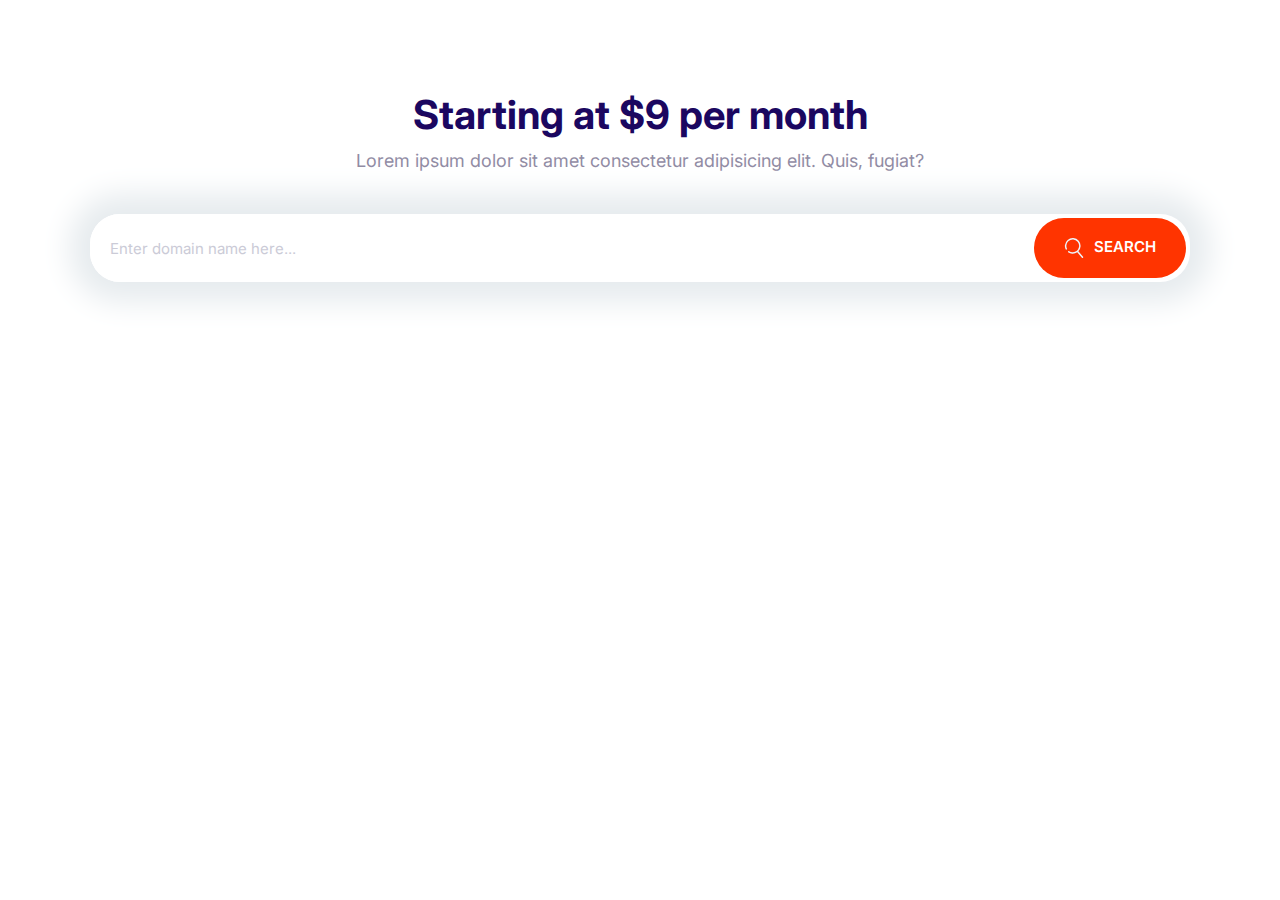
<file: index.html>
<!DOCTYPE html>
<html lang="en">
  <head>
    <meta charset="UTF-8" />
    <meta http-equiv="X-UA-Compatible" content="IE=edge" />
    <meta name="viewport" content="width=device-width, initial-scale=1.0" />
    <title>Document</title>
    <link rel="preconnect" href="https://fonts.googleapis.com" />
    <link rel="preconnect" href="https://fonts.gstatic.com" crossorigin />
    <link
      href="https://fonts.googleapis.com/css2?family=Inter:wght@400;600;700&display=swap"
      rel="stylesheet"
    />
    <link rel="stylesheet" href="css/normalize.css" />
    <link rel="stylesheet" href="css/styles.css" />
  </head>
  <body>
    <section class="block container block-domain">
      <header class="block__header">
        <h2>Starting at $9 per month</h2>
        <p>
          Lorem ipsum dolor sit amet consectetur adipisicing elit. Quis, fugiat?
        </p>
      </header>
      <div class="input-group">
        <input
          type="text"
          class="input"
          placeholder="Enter domain name here..."
        />
        <button class="btn btn--accent">
          <img
            class="icon icon--primary"
            src="images/search.svg"
            alt=""
          />Search
        </button>
      </div>
    </section>
    <script src="js/main.js"></script>
  </body>
</html>
</file>
<file: css/styles.css>
:root {
  --color-primary: #2584ff;
  --color-secondary: #00d9ff;
  --color-accent: #ff3400;
  --color-headings: #1b0760;
  --color-body: #918ca4;
  --color-body-darker: #5c5577;
  --color-border: #ccc;
  --border-radius: 30px;
}

*,
*::after,
*::before {
  box-sizing: border-box;
}

/*Typography*/

html {
  font-size: 62.5%;
}

body {
  font-family: Inter, Arial, Helvetica, sans-serif;
  font-size: 2.4rem;
  line-height: 1.5;
  color: var(--color-body);
}

h1,
h2,
h3 {
  color: var(--color-headings);
  margin-bottom: 1rem;
  line-height: 1.1;
}

h1 {
  font-size: 7rem;
}

h2 {
  font-size: 4rem;
}

h3 {
  font-size: 3rem;
  margin-bottom: 1rem;
}

p {
  margin-top: 0;
}

@media screen and (min-width: 1024px) {
  body {
    font-size: 1.8rem;
  }
  h1 {
    font-size: 8rem;
  }
  h2 {
    font-size: 4rem;
  }
  h3 {
    font-size: 2.4rem;
  }
}

/*Link*/

a {
  text-decoration: none;
}

.link-arrow {
  color: var(--color-accent);
  text-transform: uppercase;
  font-size: 2rem;
  font-weight: bold;
}

.link-arrow:after {
  content: "-->";
  margin-left: 5px;
  transition: margin 0.15s;
}

.link-arrow:hover::after {
  margin-left: 10px;
}

@media screen and (min-width: 1024px) {
  .link-arrow {
    font-size: 1.5rem;
  }
}

/*Badges*/

.badge {
  border-radius: 20px;
  font-size: 2rem;
  font-weight: 600;
  padding: 0.5rem 2rem;
  white-space: nowrap;
}

.badge--primary {
  background: var(--color-primary);
  color: #fff;
}

.badge--secondary {
  background: var(--color-secondary);
  color: #fff;
}

.badge--small {
  font-size: 1.6rem;
}

@media screen and (min-width: 1024px) {
  .badge {
    font-size: 1.2rem;
  }

  .badge--small {
    font-size: 1.2rem;
  }
}

/*List*/

.list {
  list-style: none;
  padding-left: 0;
  color: var(--color-headings);
}

.list--inline .list__item {
  display: inline-block;
  margin-right: 2rem;
}

.list--tick {
  list-style-image: url(../images/tick.svg);
  padding-left: 3rem;
}

.list--tick .list__item {
  padding-left: 0.5rem;
  margin-bottom: 1rem;
}

@media screen and (min-width: 1024px) {
  .list--tick .list__item {
    padding-left: 0;
  }
}

/*Icons*/

.icon {
  width: 40px;
  height: 40px;
}

.icon--primary {
  fill: var(--color-primary);
}

.icon-container {
  width: 64px;
  height: 64px;
  border-radius: 100%;
  display: inline-flex;
  background: #f3f9fa;
  justify-content: center;
  align-items: center;
}

.icon-container--accent {
  background: var(--color-accent);
}

.icon--small {
  width: 30px;
  height: 30px;
}

/*Button*/

.btn {
  font-size: 1.8rem;
  font-weight: 600;
  text-transform: uppercase;
  padding: 2rem 3rem;
  border: 0;
  border-radius: 40px;
  cursor: pointer;
  white-space: nowrap;
  text-align: center;
  margin: 1rem 0;
  outline: 0;
}

.btn .icon {
  width: 2rem;
  height: 2rem;
  margin-right: 1rem;
  vertical-align: middle;
}

.btn--primary {
  background: var(--color-primary);
  color: #fff;
}

.btn--primary:hover {
  background: #3a8ffd;
}

.btn-secondary {
  background-color: var(--color-secondary);
  color: #fff;
}

.btn-secondary:hover {
  background: #00c8eb;
}

.btn--accent {
  background: var(--color-accent);
  color: #fff;
}

.btn--accent:hover {
  background: #ec3000;
}

.btn--block {
  width: 100%;
  display: inline-block;
}

.btn--outline {
  background: #fff;
  color: var(--color-headings);
  border: 2px solid var(--color-headings);
}

.btn--outline:hover {
  background: var(--color-headings);
  color: #fff;
}

.btn--stretched {
  padding-left: 6rem;
  padding-right: 6rem;
}

@media screen and (min-width: 1024px) {
  .btn {
    font-size: 1.5rem;
  }
}
/*Input*/

.input {
  padding: 1.5rem 3.5rem;
  border: 1px solid var(--color-border);
  border-radius: var(--border-radius);
  outline: 0;
  color: var(--color-headings);
  font-size: 2rem;
}

::placeholder {
  color: #cbcbd7;
}

.input-group {
  border: 1px solid var(--color-border);
  border-radius: var(--border-radius);
  display: flex;
}

.input-group .input {
  border: 0;
  flex-grow: 1;
  padding: 1.5rem 2rem;
}

.input-group .btn {
  margin: 4px;
}

@media screen and (min-width: 1024px) {
  .input {
    font-size: 1.5rem;
  }
}

/* Cards */
.card {
  border-radius: 7px;
  box-shadow: 0 0 20px 10px #f3f3f3;
  overflow: hidden;
}

.card__header,
.card__body {
  padding: 2rem 3rem;
}

.card--primary .card__header {
  background: var(--color-primary);
  color: #fff;
}

.card--secondary .card__header {
  background: var(--color-secondary);
  color: #fff;
}

/* Plans */
.plan__name {
  color: #fff;
  margin: 0;
  font-weight: 500;
  font-size: 2.4rem;
}

.plan__price {
  font-size: 6rem;
}

.plan__billing-cycle {
  font-size: 2.4rem;
  font-weight: 300;
  opacity: 0.8;
  margin-right: 1rem;
}

.plan__description {
  font-size: 2rem;
  font-weight: 300;
  letter-spacing: 1px;
  display: block;
}

.plan .list__item {
  margin-bottom: 2rem;
}

.plan--popular .card__header {
  position: relative;
}

/* .plan--popular .card__header::before {
  content: url(../images/popular.svg);
  width: 40px;
  display: inline-block;
  position: absolute;
  top: -6px;
  right: 5%;
} */

.plan--popular .card__header::before {
  content: url(../images/popular.svg);
  width: 40px;
  display: inline-block;
  position: absolute;
  top: -6px;
  right: 5%;
}

@media screen and (min-width: 1024px) {
  .plan__name {
    font-size: 1.4rem;
  }

  .plan__price {
    font-size: 5rem;
  }

  .plan__billing-cycle {
    font-size: 1.6rem;
  }

  .plan__description {
    font-size: 1.7rem;
  }
}

/*Media*/

.media {
  display: flex;
}

.media__title {
  margin-top: 0;
}

.media__body {
  margin: 0 2rem;
}

.media__image {
  margin-top: 1rem;
}

.quote {
  font-size: 3rem;
  font-style: italic;
  color: var(--color-body-darker);
  line-height: 1.3;
}

.quote__text::before {
  content: open-quote;
}

.quote__text::after {
  content: close-quote;
}

.quote__author {
  font-size: 3rem;
  font-weight: 500;
  font-style: normal;
  margin-bottom: 0;
}

.quote__organization {
  color: var(--color-headings);
  opacity: 0.4;
  font-size: 2rem;
  font-style: normal;
}

.quote__line {
  position: relative;
  bottom: 10px;
}

@media screen and (min-width: 1024px) {
  .quote {
    font-size: 2rem;
  }

  .quote__author {
    font-size: 2.4rem;
  }

  .quote__organization {
    font: size 1.6rem;
  }
}

/*Grid*/

.grid {
  display: grid;
}

@media screen and (min-width: 768px) {
  .grid--1x2 {
    grid-template-columns: 1fr 1fr;
  }
}

@media screen and (min-width: 1024px) {
  .grid--1x3 {
    grid-template-columns: 1fr 1fr 1fr;
  }
}

/*Testimonial*/

.testimonial {
  padding: 3rem;
}

.testimonial__image {
  position: relative;
}

.testimonial__image > img {
  width: 100%;
}

.testimonial__image > .icon-container {
  position: absolute;
  top: 3rem;
  right: -32px;
}

@media screen and (min-width: 768px) {
  .testimonial .quote,
  .testimonial .quote__author {
    font-size: 2.4rem;
  }

  .testimonial .quote {
    margin-left: 6rem;
  }
}

/*Callout*/

.callout {
  padding: 4rem;
  border-radius: 5px;
}

.callout--primary {
  background: var(--color-primary);
  color: #fff;
}

.callout__heading {
  color: #fff;
  margin-top: 0;
  font-size: 3rem;
}

.callout .btn {
  justify-self: center;
  align-self: center;
}

.callout__content {
  text-align: center;
}

@media screen and (min-width: 768px) {
  .callout .grid--1x2 {
    grid-template-columns: 1fr auto;
  }
  .callout__content {
    text-align: left;
  }

  .callout .btn {
    justify-self: start;
    margin: 0 2rem;
  }
}

/*Header collapsible*/

.collapsible__header {
  display: flex;
  justify-content: space-between;
}

.collapsible__heading {
  margin-top: 0;
  font-size: 3rem;
}

.collapsible__chevron {
  transform: rotate(-90deg);
  transition: transform 0.3s;
}

.collapsible__content {
  max-height: 0;
  overflow: hidden;
  opacity: 0;
  transition: 0.3s;
}
.collapsible--expanded .collapsible__chevron {
  transform: rotate(0deg);
}

.collapsible--expanded .collapsible__content {
  max-height: 100vh;
  opacity: 1;
}

/* Blocks */
.block {
  --padding-vertical: 6rem;
  padding: var(--padding-vertical) 2rem;
}

.block__header {
  text-align: center;
}

.block__heading {
  margin-top: 0;
}

.block--dark {
  background: #000;
  color: #7b858b;
}

.block--dark .block__heading {
  color: #fff;
}

.block--skewed-right {
  padding-bottom: calc(var(--padding-vertical) + 4rem);
  clip-path: polygon(0% 0%, 100% 0%, 100% 100%, 0% 80%);
}

.block--skewed-left {
  padding-bottom: calc(var(--padding-vertical) + 4rem);
  clip-path: polygon(0% 0%, 100% 0%, 100% 80%, 0% 100%);
}

.container {
  max-width: 1140px;
  margin: 0 auto;
}

/*Nav*/

.filter-white {
  filter: invert(100%) sepia(0%) saturate(0%) hue-rotate(93deg) brightness(103%)
    contrast(103%);
}

.nav {
  background: #000;
  display: flex;
  justify-content: space-between;
  flex-wrap: wrap;
  padding: 0 1rem;
  align-items: center;
}

.nav__list {
  width: 100%;
  margin: 0;
}

.nav__item {
  padding: 0.5rem 2rem;
  border-bottom: 1px solid #222;
}

.nav__item > a {
  color: #d2d0db;
  transition: color 0.3s;
}

.nav__item > a:hover {
  color: #fff;
}

.nav__toggler {
  opacity: 0.5;
  transition: box-shadow 0.15s;
  cursor: pointer;
}

.nav.collapsible--expanded .nav__toggler {
  opacity: 1;
  box-shadow: 0 0 0 3px #666;
  border-radius: 5px;
}

@media screen and (min-width: 768px) {
  .nav__toggler {
    display: none;
  }
  .nav__list {
    width: auto;
    display: flex;
    font-size: 1.6rem;
    max-height: 100%;
    opacity: 1;
  }

  .nav__item {
    border: 0;
  }
}

/*Hero*/

.hero__tagline {
  font-size: 2rem;
  color: #b9c3cf;
  letter-spacing: 1px;
  margin: 2rem 0 5rem;
}

.hero__image {
  width: 100%;
}

.hero {
  clip-path: polygon(0% 0%, 100% 0%, 100% 90%, 0% 100%);
}

@media screen and (min-width: 768px) {
  .hero {
    padding-top: 0;
  }
  .hero__content {
    text-align: left;
    align-self: center;
  }
}

/*Domain*/

.block-domain .input-group {
  box-shadow: 0 0 30px 20px #e6ebee;
  border: 0;
  margin: 4rem 0;
}
</file>
